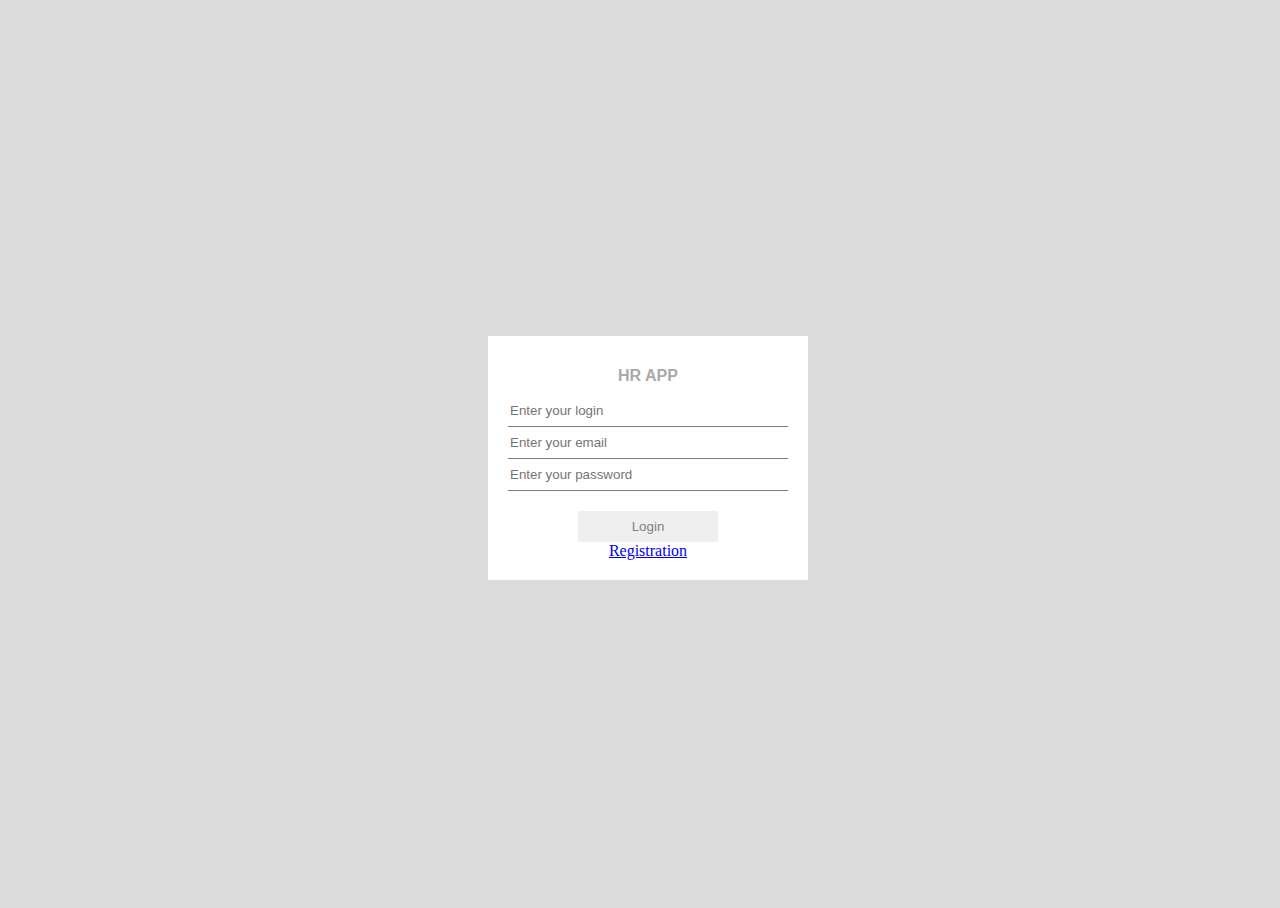
<file: login.html>
<!DOCTYPE html>
<html lang="en">
<head>
    <meta charset="UTF-8">
    <link rel="stylesheet" href="style.css" type="text/css">
    <script src="https://ajax.googleapis.com/ajax/libs/jquery/1.12.4/jquery.min.js"></script>
    <title>HR APP</title>
</head>
<body style="display:none">
<div class="container">
    <form>
        <h1>HR APP</h1>
        <input type="text" name="login" class="data" placeholder="Enter your login" required >
        <input type="email" name="email" class="data" placeholder="Enter your email" required >
        <span class="form__error">The at sign symbol (@) has not been found</span>
        <input type="password" name="password" class="data" placeholder="Enter your password" minlength="8" required >
        <span class="form__error">Use a minimum password length of 8 or more characters</span>
        <input type="submit" name="submit" class="send" value="Login">
        <a href="registration.html">Registration</a>
    </form>
</div>
<script src="smoothShifting.js"></script>
</body>
</html>
</file>
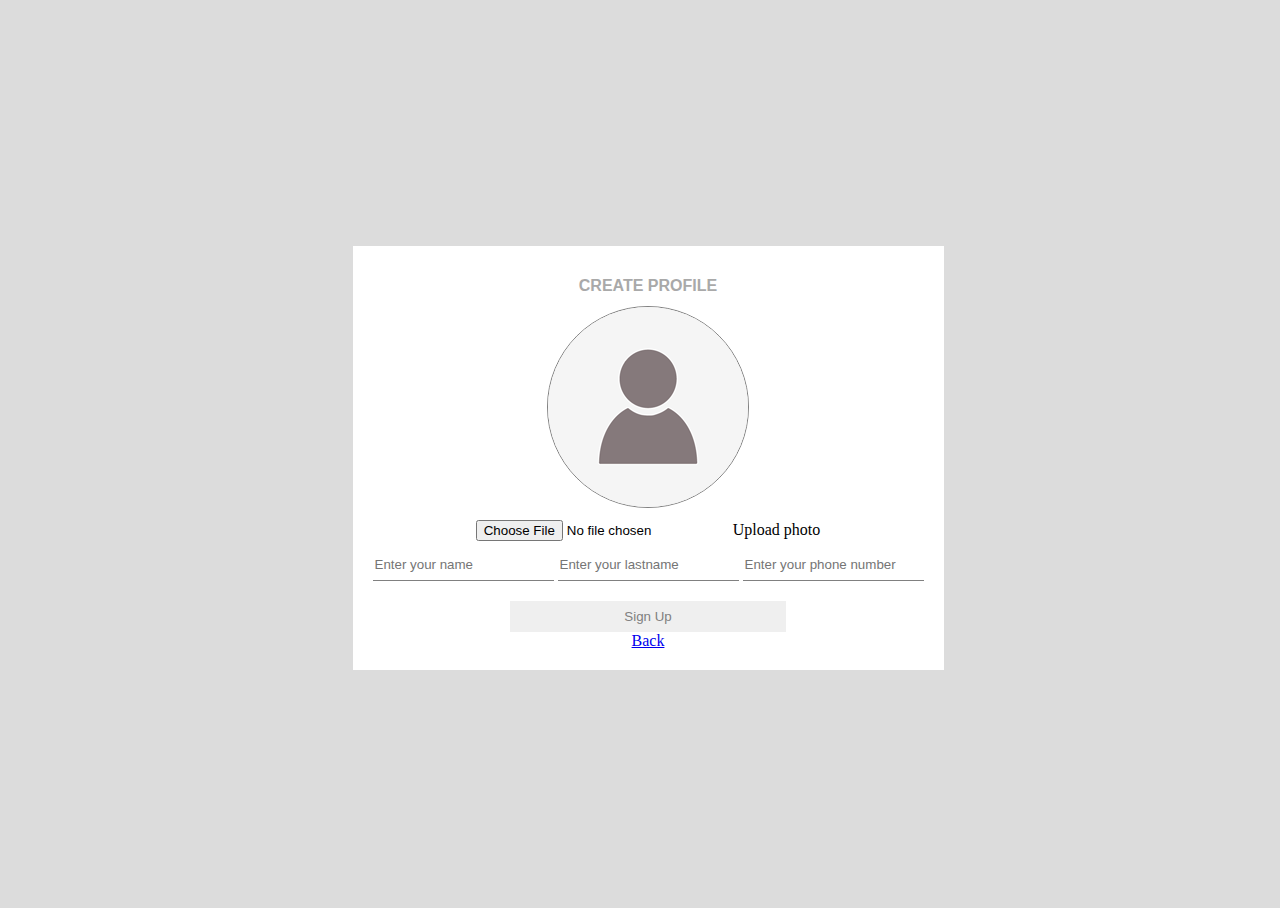
<file: signup.html>
<!DOCTYPE html>
<html lang="en">

<head>
    <meta charset="UTF-8">
    <title>HR APP</title>
    <link rel="stylesheet" href="style.css" type="text/css">
</head>

<body style="display:none">
    <div class="container">
        <form>
            <h1>CREATE PROFILE</h1>
            <div class="input-information">
                <div class="personal-photo">
                    <img src="media/default.jpg" id="image">
                    <div class="file-upload">
                        <label>
                            <input type="file" name="photo" onchange="showImage.call(this)" required>
                            <span>Upload photo</span>
                        </label>
                    </div>
                </div>
                <div class="personal-information">
                    <input type="text" name="name" class="data" placeholder="Enter your name" required>
                    <input type="text" name="lastName" class="data" placeholder="Enter your lastname" required>
                    <input type="text" name="phone" class="data" placeholder="Enter your phone number" id="phone"
                        required>
                </div>
            </div>
            <input type="submit" name="submit" class="send" value="Sign Up">
            <a class="link" href="login.html">Back</a>
        </form>
    </div>
    <script src="https://ajax.googleapis.com/ajax/libs/jquery/1.12.4/jquery.min.js"></script>
    <script src="js/smoothShifting.js"></script>
    <script src="js/jquery.maskedinput.min.js"></script>
    <script src="js/index.js"></script>
</body>

</html>
</file>
<file: style.css>
html {
    width: 100%;
    height: 100%;
}
body {
    display: flex;
    flex-direction: row;
    background-color: Gainsboro;
    justify-content: center;
    align-items: center;
    width: 100%;
    height: 100%;
}

.container {
    display: flex;
    background-color: white;
    text-align: center;
}
form {
    display: flex;
    flex-direction: column;
    margin: 20px;
    min-width: 280px;
}
h1 {
    font-family: Arial;
    font-size: 16px;
    color: DarkGray;
}
input {
    outline: none;
    padding-top: 8px;
    padding-bottom: 8px;
    border: none;

}
.data {
    border-bottom: 1px solid gray;
}
input:valid:not(:placeholder-shown) {
    border-bottom: 1px solid;
    border-color: Lime !important;
}
input:invalid:not(:placeholder-shown) {
    border-bottom: 1px solid;
    border-color: red !important;
}
.form__error {
    color: red;
    text-align: left;
    font-size: 12px;
    display: block;
    margin-top: 3px;
    display: none;
}
input:invalid:not(:placeholder-shown) + .form__error {
    display: block;
}

.send {
    margin-top: 20px;
    width: 50%;
    align-self: center;
    color: gray;
    border: none !important;
}
.send:hover {
    background-color: PowderBlue;
}

img {
    border-radius: 50%;
    /* height: 200px; */
    height: 200px;
    width: 200px;
    border: 1px solid gray;
}
.picture-visability {
    display: block;
}
.inputInformation {
    display: flex;
}
.personalPhoto {
    display: flex;
    flex-direction: column;
}
input[type=file] {
    border: none !important;

}
.personalInformation {
    display: flex;
    flex-direction: column;
}
</file>
